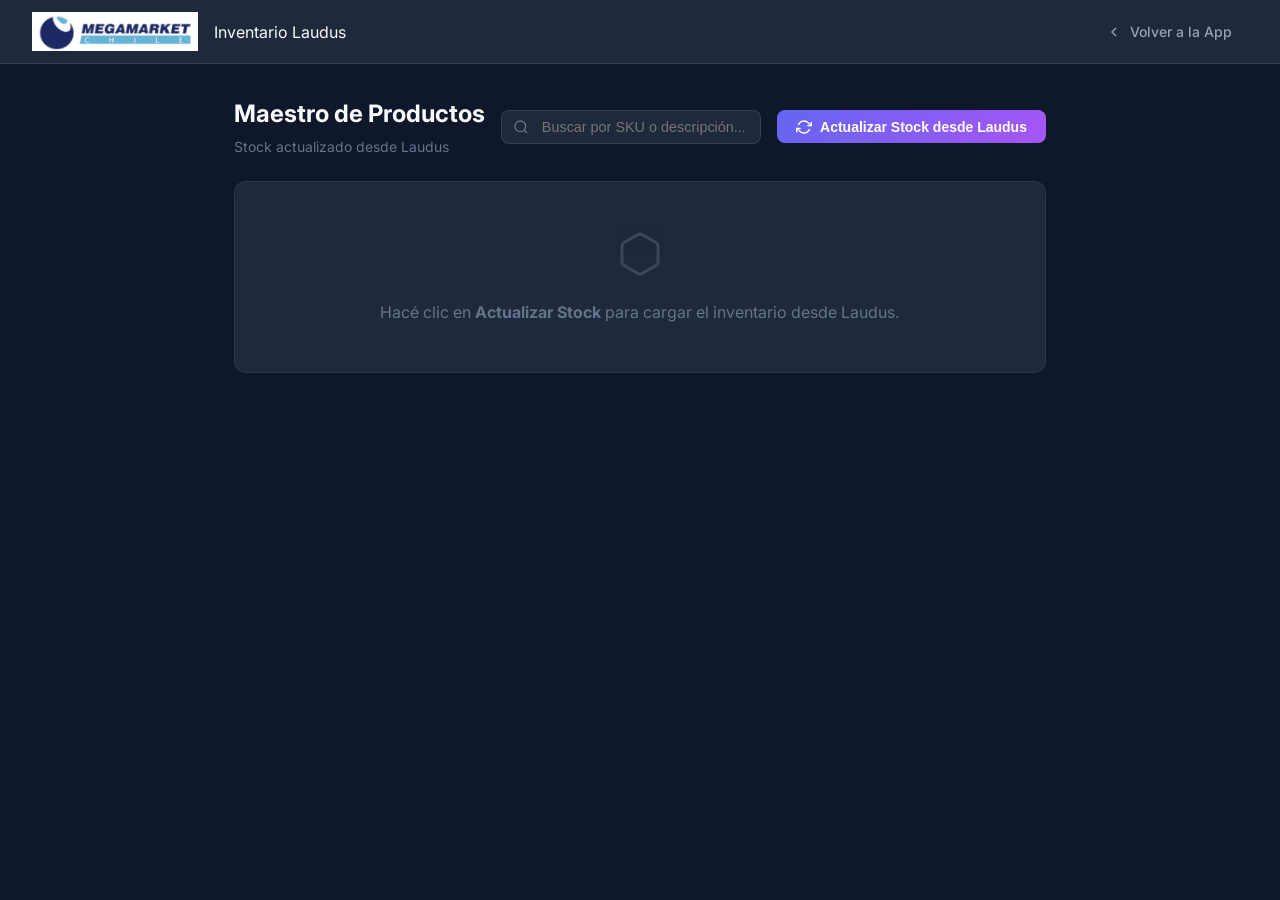
<file: templates/inventory.html>
<!DOCTYPE html>
<html lang="es">
<head>
    <meta charset="UTF-8">
    <meta name="viewport" content="width=device-width, initial-scale=1.0">
    <title>Inventario Laudus | Control Megamarket</title>
    <link rel="stylesheet" href="/static/css/base.css?v=8">
    <link rel="stylesheet" href="/static/css/layout.css?v=8">
    <link rel="stylesheet" href="/static/css/dashboard.css?v=8">
    <link rel="preconnect" href="https://fonts.googleapis.com">
    <link href="https://fonts.googleapis.com/css2?family=Inter:wght@300;400;500;600;700&display=swap" rel="stylesheet">
    <style>
        .inventory-header {
            display: flex;
            align-items: center;
            justify-content: space-between;
            margin-bottom: 1.5rem;
            flex-wrap: wrap;
            gap: 1rem;
        }

        .inventory-controls {
            display: flex;
            align-items: center;
            gap: 1rem;
            flex-wrap: wrap;
        }

        .search-box {
            position: relative;
        }

        .search-box input {
            background: var(--bg-card, #1e2235);
            border: 1px solid rgba(255,255,255,0.1);
            border-radius: 8px;
            color: #f8fafc;
            padding: 0.5rem 1rem 0.5rem 2.5rem;
            font-size: 0.9rem;
            width: 260px;
            outline: none;
            transition: border-color 0.2s;
        }

        .search-box input:focus {
            border-color: #6366f1;
        }

        .search-box svg {
            position: absolute;
            left: 0.75rem;
            top: 50%;
            transform: translateY(-50%);
            color: #64748b;
        }

        .inventory-table-wrap {
            background: var(--bg-card, #1e2235);
            border-radius: 12px;
            overflow: hidden;
            border: 1px solid rgba(255,255,255,0.06);
        }

        .inventory-table {
            width: 100%;
            border-collapse: collapse;
            font-size: 0.875rem;
        }

        .inventory-table th {
            background: rgba(255,255,255,0.04);
            color: #64748b;
            font-weight: 500;
            font-size: 0.75rem;
            text-transform: uppercase;
            letter-spacing: 0.05em;
            padding: 0.75rem 1rem;
            text-align: left;
            border-bottom: 1px solid rgba(255,255,255,0.06);
        }

        .inventory-table td {
            padding: 0.75rem 1rem;
            border-bottom: 1px solid rgba(255,255,255,0.04);
            color: #e2e8f0;
            vertical-align: middle;
        }

        .inventory-table tr:last-child td {
            border-bottom: none;
        }

        .inventory-table tr:hover td {
            background: rgba(255,255,255,0.02);
        }

        .sku-badge {
            background: rgba(99, 102, 241, 0.15);
            color: #818cf8;
            border: 1px solid rgba(99, 102, 241, 0.3);
            border-radius: 6px;
            padding: 0.2rem 0.6rem;
            font-size: 0.78rem;
            font-weight: 600;
            font-family: monospace;
            letter-spacing: 0.05em;
        }

        .stock-cell {
            display: flex;
            align-items: center;
            gap: 0.6rem;
        }

        .stock-pill {
            display: inline-flex;
            align-items: center;
            gap: 0.35rem;
            padding: 0.25rem 0.75rem;
            border-radius: 99px;
            font-size: 0.8rem;
            font-weight: 600;
        }

        .stock-pill.high {
            background: rgba(16, 185, 129, 0.15);
            color: #34d399;
        }

        .stock-pill.medium {
            background: rgba(245, 158, 11, 0.15);
            color: #fbbf24;
        }

        .stock-pill.low {
            background: rgba(239, 68, 68, 0.15);
            color: #f87171;
        }

        .stock-pill.zero {
            background: rgba(100, 116, 139, 0.15);
            color: #64748b;
        }

        .stock-dot {
            width: 7px;
            height: 7px;
            border-radius: 50%;
            flex-shrink: 0;
        }

        .high .stock-dot  { background: #34d399; }
        .medium .stock-dot { background: #fbbf24; }
        .low .stock-dot   { background: #f87171; }
        .zero .stock-dot  { background: #64748b; }

        .sync-btn {
            display: inline-flex;
            align-items: center;
            gap: 0.5rem;
            background: linear-gradient(135deg, #6366f1, #a855f7);
            color: white;
            border: none;
            border-radius: 8px;
            padding: 0.55rem 1.2rem;
            font-size: 0.875rem;
            font-weight: 600;
            cursor: pointer;
            transition: opacity 0.2s, transform 0.1s;
        }

        .sync-btn:hover { opacity: 0.9; }
        .sync-btn:active { transform: scale(0.98); }
        .sync-btn:disabled { opacity: 0.5; cursor: not-allowed; }
        .sync-btn.loading svg { animation: spin 1s linear infinite; }

        @keyframes spin { to { transform: rotate(360deg); } }

        .inventory-meta {
            font-size: 0.78rem;
            color: #64748b;
            margin-top: 0.75rem;
        }

        .empty-inventory {
            text-align: center;
            padding: 3rem;
            color: #64748b;
        }

        .empty-inventory svg {
            width: 48px;
            height: 48px;
            margin-bottom: 1rem;
            opacity: 0.4;
        }

        .stats-row {
            display: grid;
            grid-template-columns: repeat(auto-fit, minmax(150px, 1fr));
            gap: 1rem;
            margin-bottom: 1.5rem;
        }

        .stat-mini {
            background: var(--bg-card, #1e2235);
            border-radius: 10px;
            padding: 1rem;
            border: 1px solid rgba(255,255,255,0.06);
        }

        .stat-mini .label {
            font-size: 0.72rem;
            color: #64748b;
            text-transform: uppercase;
            letter-spacing: 0.05em;
            margin-bottom: 0.4rem;
        }

        .stat-mini .value {
            font-size: 1.5rem;
            font-weight: 700;
            color: #f8fafc;
        }

        .cached-badge {
            background: rgba(245, 158, 11, 0.15);
            color: #fbbf24;
            border-radius: 6px;
            padding: 0.2rem 0.6rem;
            font-size: 0.72rem;
            font-weight: 500;
        }

        #no-results-inv {
            text-align: center;
            padding: 2rem;
            color: #64748b;
            display: none;
        }
    </style>
</head>
<body>
    <header class="app-header" id="main-header">
        <div class="header-left">
            <img src="/static/image.png" alt="Logo" class="app-logo">
            <span class="header-title">Inventario Laudus</span>
        </div>
        <div class="header-right">
            <a href="/" class="btn btn-ghost" style="text-decoration:none; display:flex; align-items:center; gap:0.5rem;">
                <svg width="16" height="16" viewBox="0 0 24 24" fill="none" stroke="currentColor" stroke-width="2">
                    <polyline points="15 18 9 12 15 6"/>
                </svg>
                Volver a la App
            </a>
        </div>
    </header>

    <main style="max-width: 1200px; margin: 2rem auto; padding: 0 1.5rem;">

        <div class="inventory-header">
            <div>
                <h1 style="font-size:1.5rem; font-weight:700; margin:0;">Maestro de Productos</h1>
                <p style="color:#64748b; margin:0.25rem 0 0; font-size:0.875rem;">
                    Stock actualizado desde Laudus
                    <span id="cached-badge" class="cached-badge hidden">En caché</span>
                </p>
            </div>
            <div class="inventory-controls">
                <div class="search-box">
                    <svg width="16" height="16" viewBox="0 0 24 24" fill="none" stroke="currentColor" stroke-width="2">
                        <circle cx="11" cy="11" r="8"/><line x1="21" y1="21" x2="16.65" y2="16.65"/>
                    </svg>
                    <input type="text" id="sku-search" placeholder="Buscar por SKU o descripción..." oninput="filterTable()">
                </div>
                <button class="sync-btn" id="sync-btn" onclick="loadInventory(false)">
                    <svg width="16" height="16" viewBox="0 0 24 24" fill="none" stroke="currentColor" stroke-width="2">
                        <polyline points="23 4 23 10 17 10"/>
                        <polyline points="1 20 1 14 7 14"/>
                        <path d="M3.51 9a9 9 0 0 1 14.85-3.36L23 10M1 14l4.64 4.36A9 9 0 0 0 20.49 15"/>
                    </svg>
                    Actualizar Stock desde Laudus
                </button>
            </div>
        </div>

        <!-- Stats -->
        <div class="stats-row" id="stats-row" style="display:none">
            <div class="stat-mini">
                <div class="label">Total Productos</div>
                <div class="value" id="stat-total">—</div>
            </div>
            <div class="stat-mini">
                <div class="label">Con Stock</div>
                <div class="value" id="stat-with-stock" style="color:#34d399">—</div>
            </div>
            <div class="stat-mini">
                <div class="label">Stock Bajo</div>
                <div class="value" id="stat-low" style="color:#fbbf24">—</div>
            </div>
            <div class="stat-mini">
                <div class="label">Sin Stock</div>
                <div class="value" id="stat-zero" style="color:#f87171">—</div>
            </div>
        </div>

        <!-- Tabla -->
        <div class="inventory-table-wrap">
            <div id="inventory-empty" class="empty-inventory">
                <svg viewBox="0 0 24 24" fill="none" stroke="currentColor" stroke-width="1.5">
                    <path d="M21 16V8a2 2 0 0 0-1-1.73l-7-4a2 2 0 0 0-2 0l-7 4A2 2 0 0 0 3 8v8a2 2 0 0 0 1 1.73l7 4a2 2 0 0 0 2 0l7-4A2 2 0 0 0 21 16z"/>
                </svg>
                <p>Hacé clic en <strong>Actualizar Stock</strong> para cargar el inventario desde Laudus.</p>
            </div>

            <table class="inventory-table" id="inventory-table" style="display:none">
                <thead>
                    <tr>
                        <th>ID</th>
                        <th>SKU</th>
                        <th>Descripción</th>
                        <th>Stock Disponible</th>
                    </tr>
                </thead>
                <tbody id="inventory-body"></tbody>
            </table>
            <div id="no-results-inv">No se encontraron productos para ese criterio.</div>
        </div>

        <div class="inventory-meta" id="inventory-meta"></div>
    </main>

    <script>
        let _allProducts = [];

        function getStockClass(stock) {
            if (stock <= 0)   return 'zero';
            if (stock < 10)   return 'low';
            if (stock < 100)  return 'medium';
            return 'high';
        }

        function formatStock(stock) {
            return stock.toLocaleString('es-CL', { maximumFractionDigits: 0 });
        }

        function renderTable(products) {
            const tbody = document.getElementById('inventory-body');
            const table = document.getElementById('inventory-table');
            const empty = document.getElementById('inventory-empty');
            const noResults = document.getElementById('no-results-inv');

            tbody.innerHTML = '';

            if (products.length === 0) {
                noResults.style.display = 'block';
                table.style.display = 'none';
                return;
            }

            noResults.style.display = 'none';
            table.style.display = 'table';
            empty.style.display = 'none';

            products.forEach(p => {
                const cls = getStockClass(p.stock);
                const tr = document.createElement('tr');
                tr.innerHTML = `
                    <td style="color:#64748b; font-size:0.8rem">${p.productId}</td>
                    <td><span class="sku-badge">${p.sku || '—'}</span></td>
                    <td>${p.description || '—'}</td>
                    <td>
                        <span class="stock-pill ${cls}">
                            <span class="stock-dot"></span>
                            ${formatStock(p.stock)}
                        </span>
                    </td>
                `;
                tbody.appendChild(tr);
            });
        }

        function filterTable() {
            const q = document.getElementById('sku-search').value.toLowerCase().trim();
            if (!q) {
                renderTable(_allProducts);
                return;
            }
            const filtered = _allProducts.filter(p =>
                (p.sku || '').toLowerCase().includes(q) ||
                (p.description || '').toLowerCase().includes(q)
            );
            renderTable(filtered);
        }

        function updateStats(products) {
            const statsRow = document.getElementById('stats-row');
            statsRow.style.display = 'grid';
            document.getElementById('stat-total').textContent = products.length.toLocaleString('es-CL');
            document.getElementById('stat-with-stock').textContent = products.filter(p => p.stock > 0).length.toLocaleString('es-CL');
            document.getElementById('stat-low').textContent = products.filter(p => p.stock > 0 && p.stock < 10).length.toLocaleString('es-CL');
            document.getElementById('stat-zero').textContent = products.filter(p => p.stock <= 0).length.toLocaleString('es-CL');
        }

        async function loadInventory(useCache = true) {
            const btn = document.getElementById('sync-btn');
            btn.disabled = true;
            btn.classList.add('loading');
            btn.querySelector('span') && (btn.querySelector('span').textContent = 'Cargando...');

            const originalHTML = btn.innerHTML;
            btn.innerHTML = `
                <svg width="16" height="16" viewBox="0 0 24 24" fill="none" stroke="currentColor" stroke-width="2">
                    <polyline points="23 4 23 10 17 10"/><polyline points="1 20 1 14 7 14"/>
                    <path d="M3.51 9a9 9 0 0 1 14.85-3.36L23 10M1 14l4.64 4.36A9 9 0 0 0 20.49 15"/>
                </svg>
                Cargando...
            `;

            try {
                const url = '/api/inventory/stock' + (useCache ? '' : '?refresh=1');
                const token = localStorage.getItem('reproceso_token');
                const resp = await fetch(url, {
                    headers: { 'Authorization': `Bearer ${token}` }
                });

                if (resp.status === 401) {
                    document.getElementById('inventory-empty').innerHTML =
                        '<p style="color:#f87171">Sesión expirada. <a href="/" style="color:#818cf8">Volver a la app</a></p>';
                    return;
                }

                if (!resp.ok) {
                    const err = await resp.json().catch(() => ({}));
                    throw new Error(err.detail || `Error ${resp.status}`);
                }

                const data = await resp.json();
                _allProducts = data.products || [];

                // Mostrar badge de caché
                const cacheBadge = document.getElementById('cached-badge');
                if (data.cached) {
                    cacheBadge.classList.remove('hidden');
                } else {
                    cacheBadge.classList.add('hidden');
                }

                updateStats(_allProducts);
                renderTable(_allProducts);

                const now = new Date().toLocaleTimeString('es-CL');
                document.getElementById('inventory-meta').textContent =
                    `${_allProducts.length} productos cargados · Actualizado a las ${now}`;

            } catch (err) {
                document.getElementById('inventory-empty').style.display = 'block';
                document.getElementById('inventory-empty').innerHTML =
                    `<p style="color:#f87171">Error: ${err.message}</p><p style="font-size:0.8rem;color:#64748b">Verificá que las credenciales de Laudus estén configuradas en las variables de entorno.</p>`;
            } finally {
                btn.disabled = false;
                btn.classList.remove('loading');
                btn.innerHTML = originalHTML;
            }
        }
    </script>
</body>
</html>
</file>
<file: static/css/base.css>
/**
 * base.css — Variables, reset, utilidades, botones, badges, formularios
 */

:root {
    /* Color Palette - Dark & Premium */
    --bg-body: #0f172a;
    --bg-card: #1e293b;
    --bg-header: #1e293b;

    --text-primary: #f8fafc;
    --text-secondary: #94a3b8;
    --text-muted: #64748b;

    --primary: #3b82f6;
    --primary-hover: #2563eb;
    --primary-light: #60a5fa;

    --success: #10b981;
    --warning: #f59e0b;
    --danger: #ef4444;
    --danger-dark: #b91c1c;

    --border-color: #334155;
    --shadow-soft: 0 4px 6px -1px rgb(0 0 0 / 0.1), 0 2px 4px -2px rgb(0 0 0 / 0.1);
    --shadow-lg: 0 10px 15px -3px rgb(0 0 0 / 0.3), 0 4px 6px -4px rgb(0 0 0 / 0.3);

    --radius-md: 8px;
    --radius-lg: 12px;
}

* {
    box-sizing: border-box;
    margin: 0;
    padding: 0;
}

body {
    font-family: 'Inter', system-ui, -apple-system, sans-serif;
    background-color: var(--bg-body);
    color: var(--text-primary);
    line-height: 1.5;
    height: 100vh;
    display: flex;
    flex-direction: column;
}

/* ─── Utilities ────────────────────────────── */

.hidden {
    display: none !important;
}

.mt-2 {
    margin-top: 2rem;
}

/* ─── Buttons ──────────────────────────────── */

.btn {
    display: inline-flex;
    align-items: center;
    justify-content: center;
    padding: 0.5rem 1rem;
    font-weight: 500;
    font-size: 0.875rem;
    border-radius: var(--radius-md);
    cursor: pointer;
    border: none;
    transition: all 0.2s ease;
    gap: 0.5rem;
}

#btn-new-process {
    transition: opacity 1.5s ease-in-out;
    opacity: 1;
}

#btn-new-process.faded-out {
    opacity: 0;
    pointer-events: none;
}

.btn-primary {
    background-color: var(--primary);
    color: white;
}

.btn-primary:hover {
    background-color: var(--primary-hover);
}

.btn-secondary {
    background-color: var(--bg-body);
    color: var(--text-primary);
    border: 1px solid var(--border-color);
}

.btn-secondary:hover {
    background-color: var(--border-color);
}

.btn-ghost {
    background-color: transparent;
    color: var(--text-secondary);
}

.btn-ghost:hover {
    background-color: rgba(255, 255, 255, 0.05);
    color: var(--text-primary);
}

.btn-success {
    background-color: var(--success);
    color: white;
}

.btn-success:hover {
    filter: brightness(1.1);
}

.btn-warning {
    background-color: var(--warning);
    color: #1e293b;
}

.btn-warning:hover {
    filter: brightness(1.1);
}

.btn-danger-solid {
    background-color: var(--danger);
    color: white;
}

.btn-danger-solid:hover {
    background-color: var(--danger-dark);
}

.btn-neutral {
    background-color: var(--text-secondary);
    color: white;
}

.btn:disabled {
    opacity: 0.6;
    cursor: not-allowed;
    filter: grayscale(0.5);
}

.btn.btn-loading {
    position: relative;
    color: transparent !important;
    pointer-events: none;
}

.btn.btn-loading::after {
    content: "";
    position: absolute;
    width: 18px;
    height: 18px;
    top: calc(50% - 9px);
    left: calc(50% - 9px);
    border: 3px solid rgba(255, 255, 255, 0.3);
    border-radius: 50%;
    border-top-color: white;
    animation: btn-spin 0.8s linear infinite;
}

@keyframes btn-spin {
    to { transform: rotate(360deg); }
}

/* ─── Badges ───────────────────────────────── */

.badge {
    padding: 0.25rem 0.6rem;
    border-radius: 99px;
    font-size: 0.7rem;
    font-weight: 600;
    text-transform: uppercase;
    display: inline-block;
}

.badge-created {
    background: rgba(148, 163, 184, 0.2);
    color: #cbd5e1;
}

.badge-started {
    background: rgba(16, 185, 129, 0.2);
    color: #34d399;
}

.badge-paused {
    background: rgba(245, 158, 11, 0.2);
    color: var(--warning);
}

.badge-finished {
    background: rgba(59, 130, 246, 0.2);
    color: #60a5fa;
}

.badge-urgent {
    background: rgba(239, 68, 68, 0.2);
    color: #f87171;
    border: 1px solid rgba(239, 68, 68, 0.4);
}

/* ─── Forms ────────────────────────────────── */

.form-card {
    max-width: 600px;
    margin: 0 auto;
}

.form-group {
    margin-bottom: 1.5rem;
}

label {
    display: block;
    margin-bottom: 0.5rem;
    font-size: 0.875rem;
    color: var(--text-secondary);
}

.required {
    color: var(--danger);
}

.input-field {
    width: 100%;
    padding: 0.75rem 1rem;
    background-color: var(--bg-body);
    border: 1px solid var(--border-color);
    border-radius: var(--radius-md);
    color: var(--text-primary);
    font-size: 0.95rem;
    transition: border-color 0.2s;
}

.input-field:focus {
    outline: none;
    border-color: var(--primary);
}

.input-error {
    border-color: var(--danger) !important;
}

.sku-input-group {
    display: flex;
    gap: 0.5rem;
    margin-bottom: 0.75rem;
}

.chip-list {
    list-style: none;
    display: flex;
    flex-wrap: wrap;
    gap: 0.5rem;
}

.chip {
    background-color: var(--bg-body);
    border: 1px solid var(--border-color);
    padding: 0.35rem 0.75rem;
    border-radius: 20px;
    font-size: 0.85rem;
    display: flex;
    align-items: center;
    gap: 0.5rem;
}

.chip-delete {
    cursor: pointer;
    color: var(--text-muted);
}

.chip-delete:hover {
    color: var(--danger);
}

/* ─── Table ────────────────────────────────── */

.data-table {
    width: 100%;
    border-collapse: collapse;
}

.data-table th {
    text-align: left;
    padding: 1rem;
    color: var(--text-secondary);
    font-size: 0.75rem;
    text-transform: uppercase;
    letter-spacing: 0.05em;
    border-bottom: 1px solid var(--border-color);
}

.data-table td {
    padding: 1rem;
    border-bottom: 1px solid rgba(255, 255, 255, 0.05);
    font-size: 0.9rem;
}

.data-table tr:last-child td {
    border-bottom: none;
}
</file>
<file: static/css/layout.css>
/**
 * layout.css — Header, vistas, cards, grid, detail, modals, snackbar, SKU grid
 */

/* ─── Header ───────────────────────────────── */

.app-header {
    height: 64px;
    background-color: var(--bg-header);
    border-bottom: 1px solid var(--border-color);
    display: flex;
    align-items: center;
    justify-content: space-between;
    padding: 0 2rem;
    flex-shrink: 0;
}

.header-left {
    display: flex;
    align-items: center;
    gap: 1rem;
}

.app-logo {
    height: 40px;
    width: auto;
    object-fit: contain;
}

.brand {
    font-size: 1.25rem;
    font-weight: 700;
    color: var(--text-primary);
}

.breadcrumb {
    color: var(--text-secondary);
    font-size: 0.9rem;
}

.header-right {
    display: flex;
    align-items: center;
    gap: 1.5rem;
}

.header-left-nav {
    display: flex;
    align-items: center;
    gap: 1rem;
}

.btn-back {
    padding: 0.5rem;
    border-radius: 50%;
}

/* Urgent Indicator */
.urgent-indicator {
    display: flex;
    align-items: center;
    gap: 0.5rem;
    color: var(--danger);
    font-weight: 700;
    font-size: 0.8rem;
    border: 1px solid var(--danger);
    padding: 0.25rem 0.75rem;
    border-radius: 20px;
    background: rgba(239, 68, 68, 0.1);
}

.pulse {
    width: 8px;
    height: 8px;
    background-color: var(--danger);
    border-radius: 50%;
    animation: pulse-animation 1.5s infinite;
}

@keyframes pulse-animation {
    0% { transform: scale(0.95); opacity: 1; }
    50% { transform: scale(1.2); opacity: 0.7; }
    100% { transform: scale(0.95); opacity: 1; }
}

/* User Profile */
.user-profile {
    display: flex;
    align-items: center;
    gap: 0.75rem;
}

.avatar {
    width: 36px;
    height: 36px;
    border-radius: 50%;
    background-color: var(--border-color);
    display: flex;
    align-items: center;
    justify-content: center;
    font-weight: 600;
    font-size: 0.8rem;
    color: var(--text-primary);
}

.user-info {
    display: flex;
    flex-direction: column;
}

.user-info .name {
    font-size: 0.875rem;
    font-weight: 500;
}

.user-info .role {
    font-size: 0.75rem;
    color: var(--text-secondary);
}

/* ─── Main Layout ──────────────────────────── */

#app-container {
    flex: 1;
    display: flex;
    flex-direction: column;
    justify-content: flex-start;
    overflow-y: auto;
    padding: 2rem;
    max-width: 1200px;
    margin: 0 auto;
    width: 100%;
}

.view {
    animation: fade-in 0.3s ease-out;
}

@keyframes fade-in {
    from { opacity: 0; transform: translateY(10px); }
    to { opacity: 1; transform: translateY(0); }
}

.view-header {
    display: flex;
    justify-content: space-between;
    align-items: center;
    margin-bottom: 2rem;
}

.view-header h1 {
    font-size: 1.75rem;
    font-weight: 600;
}

/* ─── Cards ────────────────────────────────── */

.card {
    background-color: var(--bg-card);
    border-radius: var(--radius-lg);
    padding: 1.5rem;
    box-shadow: var(--shadow-soft);
    border: 1px solid var(--border-color);
    margin-bottom: 1.5rem;
}

.card-urgent {
    border-top: 4px solid var(--warning) !important;
}

.tr-urgent td {
    border-top: 2px solid rgba(245, 158, 11, 0.3) !important;
    background-color: rgba(245, 158, 11, 0.03);
}

.tr-urgent td:first-child {
    border-left: 4px solid var(--warning) !important;
}

/* ─── Product Hero (Detail View) ───────────── */

.product-hero {
    display: flex;
    align-items: center;
    gap: 1.5rem;
    padding: 0.5rem 0 1rem;
}

.product-image-wrapper {
    width: 120px;
    height: 120px;
    min-width: 120px;
    border-radius: var(--radius-lg);
    overflow: hidden;
    background: #000;
    border: 2px solid var(--border-color);
    box-shadow: 0 8px 20px rgba(0, 0, 0, 0.3);
}

.product-image {
    width: 100%;
    height: 100%;
    object-fit: cover;
    transition: transform 0.3s ease;
}

.product-image-wrapper:hover .product-image {
    transform: scale(1.05);
}

.product-info {
    display: flex;
    flex-direction: column;
    gap: 0.35rem;
}

.product-code {
    font-size: 0.75rem;
    font-weight: 700;
    color: var(--primary-light);
    letter-spacing: 0.08em;
    text-transform: uppercase;
    background: rgba(59, 130, 246, 0.15);
    padding: 0.2rem 0.6rem;
    border-radius: 6px;
    display: inline-block;
    width: fit-content;
}

.product-name {
    font-size: 1.35rem;
    font-weight: 700;
    color: var(--text-primary);
    line-height: 1.25;
    letter-spacing: -0.01em;
}

.detail-separator {
    height: 1px;
    background: linear-gradient(to right, var(--border-color), transparent);
    margin: 0.5rem 0 1rem;
}

/* ─── Detail View ──────────────────────────── */

.detail-header .header-status {
    display: flex;
    align-items: center;
    gap: 1rem;
}

.detail-title {
    font-size: 1.5rem;
    font-weight: 700;
}

.grid-layout {
    display: grid;
    grid-template-columns: 2fr 1fr;
    gap: 1.5rem;
}

.info-panel,
.status-panel {
    min-height: 400px;
    display: flex;
    flex-direction: column;
}

/* Status Panel */
.status-display-container {
    flex: 1;
    display: flex;
    align-items: center;
    justify-content: center;
    padding: 2rem 0;
}

.large-badge {
    font-size: 1.5rem;
    font-weight: 700;
    padding: 1rem 2rem;
    border-radius: var(--radius-lg);
    text-align: center;
    width: 100%;
    max-width: 300px;
    box-shadow: var(--shadow-lg);
    border: 1px solid currentColor;
}

.large-badge.status-created {
    background-color: rgba(148, 163, 184, 0.1);
    color: #cbd5e1;
    border-color: #475569;
}

.large-badge.status-started {
    background-color: rgba(16, 185, 129, 0.1);
    color: #34d399;
    border-color: #059669;
    animation: pulse-border 2s infinite;
}

.large-badge.status-paused {
    background-color: rgba(245, 158, 11, 0.1);
    color: var(--warning);
    border-color: var(--warning);
}

.large-badge.status-finished {
    background-color: rgba(59, 130, 246, 0.1);
    color: #60a5fa;
    border-color: #2563eb;
}

@keyframes pulse-border {
    0% { box-shadow: 0 0 0 0 rgba(16, 185, 129, 0.4); }
    70% { box-shadow: 0 0 0 10px rgba(16, 185, 129, 0); }
    100% { box-shadow: 0 0 0 0 rgba(16, 185, 129, 0); }
}

.secondary-info-grid {
    display: grid;
    grid-template-columns: repeat(3, 1fr);
    gap: 1rem;
    background-color: rgba(0, 0, 0, 0.1);
    padding: 1rem;
    border-radius: var(--radius-md);
    margin-bottom: 2rem;
}

.secondary-info-grid .info-item {
    display: flex;
    flex-direction: column;
}

.secondary-info-grid .info-item .label {
    font-size: 0.75rem;
    color: var(--text-secondary);
    text-transform: uppercase;
    letter-spacing: 0.05em;
}

.secondary-info-grid .info-item .value {
    font-size: 1.1rem;
    font-weight: 600;
    color: var(--text-primary);
}

.secondary-info-grid .info-item .value.secondary {
    font-size: 0.9rem;
    color: var(--text-muted);
}

.info-row {
    display: flex;
    justify-content: space-between;
    padding: 1rem 0;
    border-bottom: 1px dashed var(--border-color);
}

.timer-display {
    text-align: center;
    padding: 3rem 0;
}

#timer-display-value {
    font-size: 4rem;
    font-weight: 700;
    font-variant-numeric: tabular-nums;
    font-family: 'Courier New', monospace;
    letter-spacing: -2px;
}

.timer-controls {
    display: flex;
    flex-direction: column;
    gap: 1rem;
    padding: 0 2rem;
}

.timer-controls button {
    width: 100%;
    padding: 1rem;
    font-size: 1rem;
    font-weight: 600;
    letter-spacing: 0.05em;
}

/* ─── Modals ───────────────────────────────── */

.modal-overlay {
    position: fixed;
    top: 0;
    left: 0;
    right: 0;
    bottom: 0;
    background-color: rgba(0, 0, 0, 0.7);
    display: flex;
    align-items: center;
    justify-content: center;
    z-index: 1000;
    backdrop-filter: blur(4px);
}

.modal-card {
    background-color: var(--bg-card);
    width: 100%;
    max-width: 400px;
    padding: 2rem;
    border-radius: var(--radius-lg);
    box-shadow: var(--shadow-lg);
    border: 1px solid var(--border-color);
    animation: slide-up 0.2s ease-out;
}

.modal-card.warning {
    border-top: 4px solid var(--warning);
}

.modal-card.warning h2 {
    color: var(--warning);
}

.modal-card.warning #modal-btn-confirm {
    background-color: var(--warning);
    color: #1e293b;
}

@keyframes slide-up {
    from { opacity: 0; transform: translateY(20px); }
    to { opacity: 1; transform: translateY(0); }
}

.modal-card h2 {
    margin-bottom: 1rem;
}

.modal-card p {
    color: var(--text-secondary);
    margin-bottom: 2rem;
}

.modal-actions {
    display: flex;
    justify-content: flex-end;
    gap: 1rem;
}

/* ─── Snackbars ────────────────────────────── */

#snackbar-container {
    position: fixed;
    top: 65px;
    right: 24px;
    left: auto;
    transform: none;
    display: flex;
    flex-direction: column;
    gap: 15px;
    z-index: 2000;
    align-items: flex-end;
    width: auto;
    max-width: 400px;
    pointer-events: none;
}

.snackbar {
    pointer-events: auto;
    background-color: #333;
    color: white;
    padding: 1rem 1.5rem;
    border-radius: var(--radius-md);
    box-shadow: var(--shadow-lg);
    display: flex;
    align-items: center;
    justify-content: flex-start;
    gap: 1rem;
    min-width: 250px;
    font-size: 0.95rem;
    font-weight: 500;
    text-align: left;
    animation: snackbar-slide-in 0.3s cubic-bezier(0.175, 0.885, 0.32, 1.275);
}

.snackbar.success {
    background-color: #059669;
    color: white;
}

.snackbar.error {
    background-color: var(--danger);
    color: white;
}

.snackbar.warning {
    background-color: var(--warning);
    color: #1e293b;
}

@keyframes snackbar-slide-in {
    from { opacity: 0; transform: translateX(20px); }
    to { opacity: 1; transform: translateX(0); }
}

/* ─── SKU Picker Grid ──────────────────────── */

.sku-grid {
    display: grid;
    grid-template-columns: repeat(auto-fill, minmax(130px, 1fr));
    gap: 1rem;
    margin-top: 1rem;
    max-height: 400px;
    overflow-y: auto;
    padding: 0.5rem;
    border: 1px solid var(--border-color);
    border-radius: var(--radius-md);
    background-color: rgba(0, 0, 0, 0.2);
}

.sku-item {
    background-color: var(--bg-card);
    border: 2px solid transparent;
    border-radius: var(--radius-md);
    padding: 0.75rem;
    cursor: pointer;
    text-align: center;
    transition: all 0.2s ease;
    display: flex;
    flex-direction: column;
    align-items: center;
    gap: 0.5rem;
}

.sku-item:hover {
    border-color: rgba(255, 255, 255, 0.2);
    transform: translateY(-2px);
    background-color: rgba(255, 255, 255, 0.05);
}

.sku-item.selected {
    border-color: var(--primary);
    background-color: rgba(59, 130, 246, 0.1);
}

.sku-item img {
    width: 100%;
    aspect-ratio: 1;
    object-fit: cover;
    border-radius: var(--radius-sm);
    background-color: #000;
}

.sku-item .sku-name {
    font-size: 0.75rem;
    font-weight: 600;
    color: var(--text-secondary);
    word-break: break-all;
}

.sku-item.selected .sku-name {
    color: var(--primary-light);
}

/* ─── Responsive ───────────────────────────── */

@media (max-width: 768px) {
    .grid-layout {
        grid-template-columns: 1fr;
    }
}
</file>
<file: static/css/dashboard.css>
/**
 * dashboard.css — Performance view, charts, KPIs, progress bars
 */

/* ─── Performance Grid ─────────────────────── */

.performance-grid {
    display: grid;
    grid-template-columns: repeat(auto-fit, minmax(280px, 1fr));
    gap: 1.5rem;
    margin-bottom: 2rem;
}

.perf-card .value {
    font-size: 2rem;
    font-weight: 800;
    margin-top: 0.5rem;
    letter-spacing: -0.02em;
}

.highlight-danger {
    color: var(--danger) !important;
}

/* ─── Charts ───────────────────────────────── */

.dashboard-charts-grid {
    display: grid;
    grid-template-columns: 2fr 1fr;
    gap: 1.5rem;
    margin-top: 2rem;
}

@media (max-width: 1024px) {
    .dashboard-charts-grid {
        grid-template-columns: 1fr;
    }
}

.canvas-wrapper {
    position: relative;
    height: 300px;
    width: 100%;
    padding: 1rem;
}

.card-header h3 {
    font-size: 1.1rem;
    font-weight: 700;
    color: var(--text-primary);
}

.card-header .subtitle {
    font-size: 0.85rem;
    color: var(--text-secondary);
    margin-top: 0.25rem;
}

/* ─── Progress Bars ────────────────────────── */

.progress-bar-container {
    height: 8px;
    background: rgba(255, 255, 255, 0.1);
    border-radius: 4px;
    overflow: hidden;
    margin-top: 0.5rem;
}

.progress-bar {
    height: 100%;
    background: var(--primary);
    border-radius: 4px;
    transition: width 0.5s ease;
}

/* ─── Trend Icons ──────────────────────────── */

.trend-icon {
    font-size: 0.8rem;
    padding: 0.2rem 0.5rem;
    border-radius: 4px;
    font-weight: 700;
}

.trend-up {
    color: var(--success);
}

.trend-down {
    color: var(--danger);
}

.trend-stable {
    color: var(--text-secondary);
}

/* ─── Break Config Panel ───────────────────── */

.break-config-card {
    border: 1px solid rgba(99, 102, 241, 0.2);
}

.break-config-title-row {
    display: flex;
    align-items: flex-start;
    justify-content: space-between;
    gap: 1rem;
}

/* Toggle switch */
.toggle-switch {
    position: relative;
    display: inline-block;
    width: 52px;
    height: 28px;
    flex-shrink: 0;
    cursor: pointer;
}

.toggle-switch input {
    opacity: 0;
    width: 0;
    height: 0;
}

.toggle-slider {
    position: absolute;
    inset: 0;
    background: #334155;
    border-radius: 28px;
    transition: background 0.25s;
}

.toggle-slider::before {
    content: '';
    position: absolute;
    width: 20px;
    height: 20px;
    left: 4px;
    top: 4px;
    background: #94a3b8;
    border-radius: 50%;
    transition: transform 0.25s, background 0.25s;
}

.toggle-switch input:checked + .toggle-slider {
    background: rgba(99, 102, 241, 0.4);
    border: 1px solid #6366f1;
}

.toggle-switch input:checked + .toggle-slider::before {
    transform: translateX(24px);
    background: #6366f1;
}

/* Fields grid */
.break-config-fields {
    margin-top: 1.5rem;
}

.break-config-grid {
    display: flex;
    align-items: flex-start;
    gap: 1.5rem;
    flex-wrap: wrap;
}

.break-config-item {
    flex: 1;
    min-width: 200px;
}

.break-config-item label {
    display: flex;
    align-items: center;
    gap: 0.4rem;
    font-size: 0.9rem;
    font-weight: 600;
    color: var(--text-primary);
    margin-bottom: 0.6rem;
}

.break-config-arrow {
    font-size: 1.5rem;
    color: var(--text-secondary);
    padding-top: 2.2rem;
    flex-shrink: 0;
}

.input-number-row {
    display: flex;
    align-items: center;
    gap: 0.5rem;
}

.input-number {
    width: 90px;
    text-align: center;
    font-size: 1.4rem;
    font-weight: 700;
    padding: 0.5rem;
}

.input-unit {
    font-size: 0.9rem;
    color: var(--text-secondary);
    font-weight: 500;
}

.input-hint {
    font-size: 0.78rem;
    color: var(--text-muted);
    margin-top: 0.4rem;
}

.break-config-preview {
    margin-top: 1.2rem;
    padding: 0.75rem 1rem;
    background: rgba(99, 102, 241, 0.08);
    border: 1px solid rgba(99, 102, 241, 0.2);
    border-radius: var(--radius-md);
    font-size: 0.9rem;
    color: #a5b4fc;
    font-weight: 500;
    text-align: center;
}

.break-config-actions {
    margin-top: 1.5rem;
    display: flex;
    justify-content: flex-end;
}

/* Disabled state for fields */
.break-config-fields.disabled {
    opacity: 0.4;
    pointer-events: none;
}

/* ─── Break Modal ───────────────────────────── */

.break-modal-card {
    text-align: center;
    padding: 2.5rem 2rem;
    max-width: 360px;
    border: 1px solid rgba(99, 102, 241, 0.4);
}

.break-modal-icon {
    font-size: 3rem;
    margin-bottom: 0.75rem;
    line-height: 1;
}

.break-modal-card h2 {
    font-size: 1.4rem;
    margin-bottom: 0.5rem;
    color: var(--text-primary);
}

.break-modal-card p {
    color: var(--text-secondary);
    font-size: 0.9rem;
    margin-bottom: 1.5rem;
}

.break-countdown-wrapper {
    position: relative;
    width: 140px;
    height: 140px;
    margin: 0 auto 1.5rem;
}

.break-countdown-ring {
    width: 100%;
    height: 100%;
    transform: rotate(-90deg);
}

.break-ring-bg {
    fill: none;
    stroke: rgba(255, 255, 255, 0.08);
    stroke-width: 8;
}

.break-ring-progress {
    fill: none;
    stroke: #6366f1;
    stroke-width: 8;
    stroke-linecap: round;
    stroke-dasharray: 276.46;  /* 2π × 44 */
    stroke-dashoffset: 0;
    transition: stroke-dashoffset 1s linear;
}

.break-ring-progress.done {
    stroke: #10b981;
}

.break-countdown-center {
    position: absolute;
    inset: 0;
    display: flex;
    flex-direction: column;
    align-items: center;
    justify-content: center;
}

#break-countdown-display {
    font-size: 1.6rem;
    font-weight: 800;
    color: var(--text-primary);
    letter-spacing: -0.02em;
    font-variant-numeric: tabular-nums;
}

.break-countdown-label {
    font-size: 0.72rem;
    color: var(--text-secondary);
    margin-top: 0.1rem;
}

.btn-block {
    width: 100%;
    justify-content: center;
}

/* ─── SKU Human Resources ──────────────────── */

.sku-hr-section {
    margin-top: 2rem;
}

.section-title-row {
    margin-bottom: 0.25rem;
}

.section-title-row h2 {
    font-size: 1.25rem;
    font-weight: 700;
    color: var(--text-primary);
}

.section-title-row .subtitle {
    font-size: 0.85rem;
    color: var(--text-secondary);
    margin-top: 0.2rem;
}

.sku-code-badge {
    display: inline-block;
    background: rgba(99, 102, 241, 0.15);
    color: #a5b4fc;
    border: 1px solid rgba(99, 102, 241, 0.3);
    border-radius: 4px;
    padding: 0.15rem 0.5rem;
    font-size: 0.8rem;
    font-weight: 600;
    letter-spacing: 0.03em;
    font-family: monospace;
}

.sku-hr-bar-cell {
    display: flex;
    align-items: center;
    gap: 0.6rem;
}

.sku-hr-bar-wrap {
    flex: 1;
    height: 8px;
    background: rgba(255, 255, 255, 0.08);
    border-radius: 4px;
    overflow: hidden;
    min-width: 60px;
}

.sku-hr-bar {
    height: 100%;
    background: linear-gradient(90deg, #6366f1, #a855f7);
    border-radius: 4px;
    transition: width 0.5s ease;
}

.sku-hr-value {
    font-size: 0.85rem;
    font-weight: 600;
    color: var(--text-primary);
    white-space: nowrap;
    min-width: 3.5rem;
    text-align: right;
}

.text-secondary {
    color: var(--text-secondary);
    font-size: 0.85rem;
}

.mt-2 {
    margin-top: 1.5rem;
}

/* ── Inventory stock pills ───────────────────── */
.stock-pill {
    display: inline-block;
    padding: .2rem .65rem;
    border-radius: 999px;
    font-size: .78rem;
    font-weight: 600;
}
.stock-high  { background: #dcfce7; color: #166534; }
.stock-med   { background: #fef9c3; color: #854d0e; }
.stock-low   { background: #ffedd5; color: #9a3412; }
.stock-zero  { background: #fee2e2; color: #991b1b; }

/* ── Active SKU selector ─────────────────────── */
.sku-selector-row {
    display: flex;
    align-items: center;
    gap: .75rem;
    padding: .65rem 1rem;
    cursor: pointer;
    border-bottom: 1px solid var(--border, #1e293b);
    transition: background .15s;
}
.sku-selector-row:hover { background: rgba(255,255,255,.04); }
.sku-selector-row.active { background: rgba(59,130,246,.08); }
.sku-selector-row input[type=checkbox] { accent-color: var(--primary, #3b82f6); width:16px;height:16px;flex-shrink:0; }
.sku-selector-code { font-family: monospace; font-size: .85rem; font-weight: 600; min-width: 7rem; color: var(--text-primary); }
.sku-selector-desc { font-size: .85rem; color: var(--text-secondary); }

/* ─── Panel de Stock: KPI Grid ──────────────── */

.sp-kpi-grid {
    display: grid;
    grid-template-columns: repeat(5, 1fr);
    gap: 1rem;
    margin-bottom: 1.5rem;
}

@media (max-width: 1024px) {
    .sp-kpi-grid { grid-template-columns: repeat(3, 1fr); }
}
@media (max-width: 640px) {
    .sp-kpi-grid { grid-template-columns: repeat(2, 1fr); }
}

.sp-kpi-card {
    background: var(--bg-card);
    border: 1px solid var(--border-color);
    border-radius: var(--radius-lg);
    padding: 1.25rem 1rem;
    text-align: center;
    transition: border-color 0.2s, box-shadow 0.2s;
}

.sp-kpi-icon {
    font-size: 1.5rem;
    line-height: 1;
    margin-bottom: .5rem;
}

.sp-kpi-value {
    font-size: 2rem;
    font-weight: 800;
    letter-spacing: -0.02em;
    color: var(--text-primary);
    font-variant-numeric: tabular-nums;
}

.sp-kpi-label {
    font-size: .75rem;
    font-weight: 600;
    text-transform: uppercase;
    letter-spacing: .04em;
    color: var(--text-secondary);
    margin-top: .3rem;
}

/* Colores por tipo */
.sp-kpi-ok     .sp-kpi-value { color: #4ade80; }
.sp-kpi-warn   .sp-kpi-value { color: #fbbf24; }
.sp-kpi-danger .sp-kpi-value { color: #f87171; }
.sp-kpi-zero   .sp-kpi-value { color: #94a3b8; }

/* Estado de alerta activa */
.sp-kpi-card.sp-card-alert {
    border-color: rgba(239, 68, 68, 0.5);
    box-shadow: 0 0 16px rgba(239, 68, 68, 0.12);
    animation: sp-pulse-danger 2s ease-in-out infinite;
}

.sp-kpi-card.sp-card-warn {
    border-color: rgba(245, 158, 11, 0.4);
    box-shadow: 0 0 12px rgba(245, 158, 11, 0.1);
}

@keyframes sp-pulse-danger {
    0%, 100% { box-shadow: 0 0 16px rgba(239, 68, 68, 0.12); }
    50%       { box-shadow: 0 0 24px rgba(239, 68, 68, 0.25); }
}

/* ─── Panel de Stock: Tabs ───────────────────── */

.sp-tabs {
    display: flex;
    gap: .25rem;
    border-bottom: 1px solid var(--border-color);
    margin-bottom: 1.25rem;
}

.sp-tab {
    display: flex;
    align-items: center;
    gap: .4rem;
    padding: .65rem 1.1rem;
    background: transparent;
    border: none;
    border-bottom: 2px solid transparent;
    color: var(--text-secondary);
    font-size: .875rem;
    font-weight: 500;
    cursor: pointer;
    transition: color .15s, border-color .15s;
    margin-bottom: -1px;
    border-radius: var(--radius-sm) var(--radius-sm) 0 0;
}

.sp-tab:hover {
    color: var(--text-primary);
    background: rgba(255, 255, 255, .04);
}

.sp-tab.active {
    color: var(--primary);
    border-bottom-color: var(--primary);
    font-weight: 600;
}

.sp-tab-panel {
    /* Shown/hidden via .hidden */
}

/* ─── Panel de Stock: Tabla Estado ───────────── */

.sp-sku-code {
    font-family: monospace;
    font-weight: 700;
    font-size: .9rem;
    color: var(--text-primary);
}

.sp-status-pill {
    display: inline-block;
    padding: .2rem .65rem;
    border-radius: 999px;
    font-size: .75rem;
    font-weight: 700;
    text-transform: uppercase;
    letter-spacing: .04em;
}

.sp-status-stock-high { background: rgba(34,197,94,.15);  color: #4ade80; border: 1px solid rgba(34,197,94,.3); }
.sp-status-stock-med  { background: rgba(245,158,11,.15); color: #fbbf24; border: 1px solid rgba(245,158,11,.3); }
.sp-status-stock-low  { background: rgba(239,68,68,.15);  color: #f87171; border: 1px solid rgba(239,68,68,.3); }
.sp-status-stock-zero { background: rgba(148,163,184,.1); color: #94a3b8; border: 1px solid rgba(148,163,184,.2); }

/* Row tint por severity */
.sp-row-stock-low  td:first-child { border-left: 3px solid #f87171; }
.sp-row-stock-med  td:first-child { border-left: 3px solid #fbbf24; }
.sp-row-stock-zero td:first-child { border-left: 3px solid #475569; }

/* ─── Stock Alert Overlay (legacy, kept for reference) ── */

.stock-alert-card {
    max-width: 680px;
    width: 95%;
    max-height: 85vh;
    overflow-y: auto;
    padding: 2rem;
}

.stock-alert-header {
    display: flex;
    align-items: center;
    gap: 1rem;
    margin-bottom: 1.25rem;
}

.stock-alert-icon {
    font-size: 2.5rem;
    line-height: 1;
    flex-shrink: 0;
}

.stock-alert-header h2 {
    font-size: 1.4rem;
    font-weight: 700;
    color: var(--text-primary);
    margin: 0 0 0.2rem;
}

.stock-alert-subtitle {
    font-size: 0.85rem;
    color: var(--text-secondary);
    margin: 0;
    text-transform: capitalize;
}

.stock-alert-banner {
    display: flex;
    align-items: center;
    gap: 0.6rem;
    padding: 0.75rem 1rem;
    border-radius: var(--radius-md);
    font-size: 0.875rem;
    font-weight: 500;
    margin-bottom: 1rem;
}

.stock-alert-banner-warn {
    background: rgba(245, 158, 11, 0.12);
    border: 1px solid rgba(245, 158, 11, 0.3);
    color: #fbbf24;
}

.stock-alert-banner-info {
    background: rgba(99, 102, 241, 0.1);
    border: 1px solid rgba(99, 102, 241, 0.25);
    color: #a5b4fc;
}

.stock-alert-body {
    display: flex;
    flex-direction: column;
    gap: 1rem;
}

.stock-alert-section {
    border-radius: var(--radius-md);
    overflow: hidden;
}

.stock-alert-section-header {
    display: flex;
    align-items: center;
    gap: 0.5rem;
    padding: 0.6rem 1rem;
    font-size: 0.8rem;
    font-weight: 700;
    text-transform: uppercase;
    letter-spacing: 0.06em;
}

.stock-alert-section.critico .stock-alert-section-header {
    background: rgba(239, 68, 68, 0.18);
    color: #f87171;
    border: 1px solid rgba(239, 68, 68, 0.3);
    border-bottom: none;
}

.stock-alert-section.bajo .stock-alert-section-header {
    background: rgba(245, 158, 11, 0.15);
    color: #fbbf24;
    border: 1px solid rgba(245, 158, 11, 0.3);
    border-bottom: none;
}

.stock-alert-section.ok .stock-alert-section-header {
    background: rgba(34, 197, 94, 0.12);
    color: #4ade80;
    border: 1px solid rgba(34, 197, 94, 0.2);
    border-bottom: none;
}

.stock-alert-table {
    width: 100%;
    border-collapse: collapse;
    font-size: 0.875rem;
}

.stock-alert-section.critico .stock-alert-table {
    border: 1px solid rgba(239, 68, 68, 0.2);
}

.stock-alert-section.bajo .stock-alert-table {
    border: 1px solid rgba(245, 158, 11, 0.2);
}

.stock-alert-section.ok .stock-alert-table {
    border: 1px solid rgba(34, 197, 94, 0.15);
}

.stock-alert-table th {
    padding: 0.5rem 1rem;
    text-align: left;
    font-size: 0.75rem;
    color: var(--text-secondary);
    font-weight: 600;
    background: rgba(255, 255, 255, 0.03);
    border-bottom: 1px solid var(--border-color);
}

.stock-alert-table td {
    padding: 0.6rem 1rem;
    border-bottom: 1px solid rgba(255, 255, 255, 0.04);
    color: var(--text-primary);
}

.stock-alert-table tr:last-child td {
    border-bottom: none;
}

.stock-alert-sku {
    font-family: monospace;
    font-weight: 700;
    font-size: 0.9rem;
}

.stock-num {
    font-variant-numeric: tabular-nums;
    font-weight: 600;
}

.stock-num.critico { color: #f87171; }
.stock-num.bajo    { color: #fbbf24; }
.stock-num.ok      { color: #4ade80; }

.stock-alert-actions {
    display: flex;
    gap: 0.75rem;
    justify-content: flex-end;
    margin-top: 1.5rem;
    flex-wrap: wrap;
}

@media (max-width: 480px) {
    .stock-alert-actions {
        flex-direction: column;
    }
    .stock-alert-actions .btn {
        width: 100%;
        justify-content: center;
    }
}

/* ─── User Grid & Cards ─────────────────────── */

.user-grid {
    display: grid;
    grid-template-columns: repeat(auto-fill, minmax(280px, 1fr));
    gap: 1.5rem;
    margin-top: 1rem;
}

.user-card {
    background: var(--bg-card);
    border: 1px solid var(--border-color);
    border-radius: var(--radius-lg);
    padding: 1.5rem;
    position: relative;
    overflow: hidden;
    transition: all 0.3s cubic-bezier(0.4, 0, 0.2, 1);
    display: flex;
    flex-direction: column;
    align-items: center;
    text-align: center;
    box-shadow: var(--shadow-soft);
}

.user-card:hover {
    transform: translateY(-4px);
    box-shadow: var(--shadow-lg);
    border-color: var(--primary);
}

.user-card-badge {
    position: absolute;
    top: 1rem;
    right: 1rem;
    font-size: 0.65rem;
    font-weight: 700;
    text-transform: uppercase;
    background: rgba(255, 255, 255, 0.05);
    padding: 0.2rem 0.6rem;
    border-radius: 99px;
    color: var(--text-secondary);
}

.user-card-header {
    margin-bottom: 1.25rem;
}

.user-card-avatar {
    width: 80px;
    height: 80px;
    background: linear-gradient(135deg, var(--primary), #a855f7);
    color: white;
    border-radius: 50%;
    display: flex;
    align-items: center;
    justify-content: center;
    font-size: 1.75rem;
    font-weight: 700;
    box-shadow: 0 0 20px rgba(59, 130, 246, 0.3);
    border: 3px solid rgba(255, 255, 255, 0.1);
}

.user-card-info {
    margin-bottom: 1.5rem;
    width: 100%;
}

.user-card-name {
    font-size: 1.1rem;
    font-weight: 700;
    color: var(--text-primary);
    margin-bottom: 0.25rem;
}

.user-card-meta {
    display: flex;
    align-items: center;
    justify-content: center;
    gap: 0.5rem;
}

.status-indicator {
    width: 8px;
    height: 8px;
    border-radius: 50%;
    background: var(--text-muted);
}

.status-indicator.active {
    background: var(--success);
    box-shadow: 0 0 8px var(--success);
}

.status-text {
    font-size: 0.8rem;
    color: var(--text-secondary);
}

.user-card-actions {
    margin-top: auto;
    width: 100%;
    padding-top: 1rem;
    border-top: 1px solid rgba(255, 255, 255, 0.05);
    display: flex;
    justify-content: center;
}

.user-card-actions .btn {
    width: 100%;
}

@media (max-width: 640px) {
    .user-grid {
        grid-template-columns: 1fr;
    }
}

/* ─── Planning Semanal ─────────────────────── */

.planning-grid {
    display: grid;
    grid-template-columns: repeat(7, 1fr);
    gap: .75rem;
    margin-bottom: 1.5rem;
}

@media (max-width: 1100px) {
    .planning-grid { grid-template-columns: repeat(4, 1fr); }
}
@media (max-width: 700px) {
    .planning-grid { grid-template-columns: repeat(2, 1fr); }
}

.planning-day-card {
    padding: .75rem;
    min-height: 180px;
    display: flex;
    flex-direction: column;
    border: 1px solid var(--border);
}

.planning-today {
    border-color: var(--primary) !important;
    box-shadow: 0 0 0 2px rgba(59,130,246,.15);
}

.planning-day-header {
    display: flex;
    align-items: center;
    gap: .35rem;
    margin-bottom: .5rem;
    flex-wrap: wrap;
}

.planning-day-name {
    font-weight: 700;
    font-size: .9rem;
}

.planning-day-date {
    font-size: .78rem;
    color: var(--text-secondary);
}

.planning-badge-hoy {
    font-size: .65rem;
    background: var(--primary);
    color: #fff;
    border-radius: 4px;
    padding: .1rem .3rem;
    font-weight: 700;
    letter-spacing: .04em;
}

.planning-items {
    flex: 1;
    display: flex;
    flex-direction: column;
    gap: .4rem;
    margin-top: .25rem;
}

.planning-item {
    background: var(--surface-alt, #f8fafc);
    border: 1px solid var(--border);
    border-radius: 6px;
    padding: .4rem .5rem;
    font-size: .8rem;
}

.planning-item-emergencia {
    border-color: var(--danger, #dc2626);
    background: rgba(220,38,38,.05);
}

/* Print styles */
@media print {
    .app-header,
    #main-header,
    .sp-tabs,
    .btn,
    #plan-add-form-card,
    #plan-prev-week,
    #plan-next-week,
    #plan-today,
    #plan-print,
    .plan-add-btn,
    .plan-del-btn,
    .plan-cierre-btn {
        display: none !important;
    }
    .planning-grid {
        grid-template-columns: repeat(7, 1fr);
    }
    .planning-day-card {
        break-inside: avoid;
    }
}

/* ─── Informe diario (planning) ─────────────── */

.daily-report-grid {
    display: grid;
    grid-template-columns: repeat(auto-fill, minmax(180px, 1fr));
    gap: 1rem;
    margin-bottom: 1.5rem;
}

.daily-kpi-card {
    background: var(--surface);
    border: 1px solid var(--border);
    border-radius: 10px;
    padding: 1rem;
    text-align: center;
}

.daily-kpi-value {
    font-size: 1.75rem;
    font-weight: 800;
    color: var(--primary);
}

.daily-kpi-label {
    font-size: .78rem;
    color: var(--text-secondary);
    margin-top: .25rem;
}
</file>
